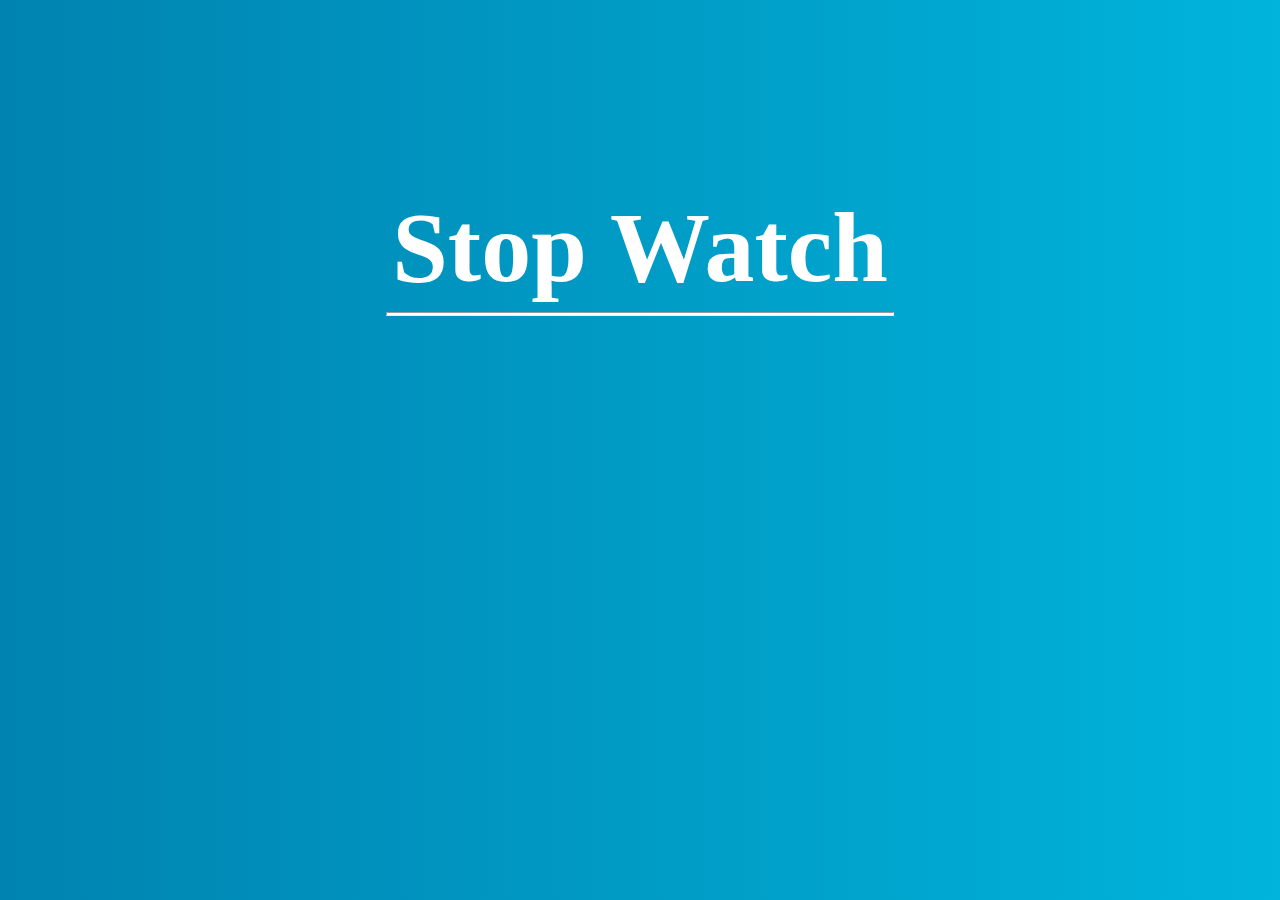
<file: index.html>
<!DOCTYPE html>
<html>
<head>
	<meta name="viewport" content="width=device-width, initial-scale=0.6">
	<title>Stop Watch</title>
	<style>
		h1{
			text-align:center;
			color:white;
			font-size:100px;
			margin-top:15%;
			animation-name: example;
  animation-duration: 3s;
		}
		hr{
			height:2px;
			width:40%;
			margin-top:-60px;
			background-color:white;
		}
		body{
			background: #00B4DB;  /* fallback for old browsers */
background: -webkit-linear-gradient(to right, #0083B0, #00B4DB);  /* Chrome 10-25, Safari 5.1-6 */
background: linear-gradient(to right, #0083B0, #00B4DB); /* W3C, IE 10+/ Edge, Firefox 16+, Chrome 26+, Opera 12+, Safari 7+ */

		}

		@-webkit-keyframes example {
  from,20%,53%,to {
    -webkit-animation-timing-function: cubic-bezier(0.215, 0.61, 0.355, 1);
    animation-timing-function: cubic-bezier(0.215, 0.61, 0.355, 1);
    -webkit-transform: translate3d(0, 0, 0);
    transform: translate3d(0, 0, 0);}

  40%,43% {
    -webkit-animation-timing-function: cubic-bezier(0.755, 0.05, 0.855, 0.06);
    animation-timing-function: cubic-bezier(0.755, 0.05, 0.855, 0.06);
    -webkit-transform: translate3d(0, -30px, 0) scaleY(1.1);
    transform: translate3d(0, -30px, 0) scaleY(1.1);}

  70% {
    -webkit-animation-timing-function: cubic-bezier(0.755, 0.05, 0.855, 0.06);
    animation-timing-function: cubic-bezier(0.755, 0.05, 0.855, 0.06);
    -webkit-transform: translate3d(0, -15px, 0) scaleY(1.05);
    transform: translate3d(0, -15px, 0) scaleY(1.05);}

  80% {
    -webkit-transition-timing-function: cubic-bezier(0.215, 0.61, 0.355, 1);
    transition-timing-function: cubic-bezier(0.215, 0.61, 0.355, 1);
    -webkit-transform: translate3d(0, 0, 0) scaleY(0.95);
    transform: translate3d(0, 0, 0) scaleY(0.95);
  }

  90% {
    -webkit-transform: translate3d(0, -4px, 0) scaleY(1.02);
    transform: translate3d(0, -4px, 0) scaleY(1.02);}
}
	</style>
</head>
<body onload="fun()">
	<h1> Stop Watch</h1>
	<hr>
<script src="js.js"></script>
</body>
</html>
</file>
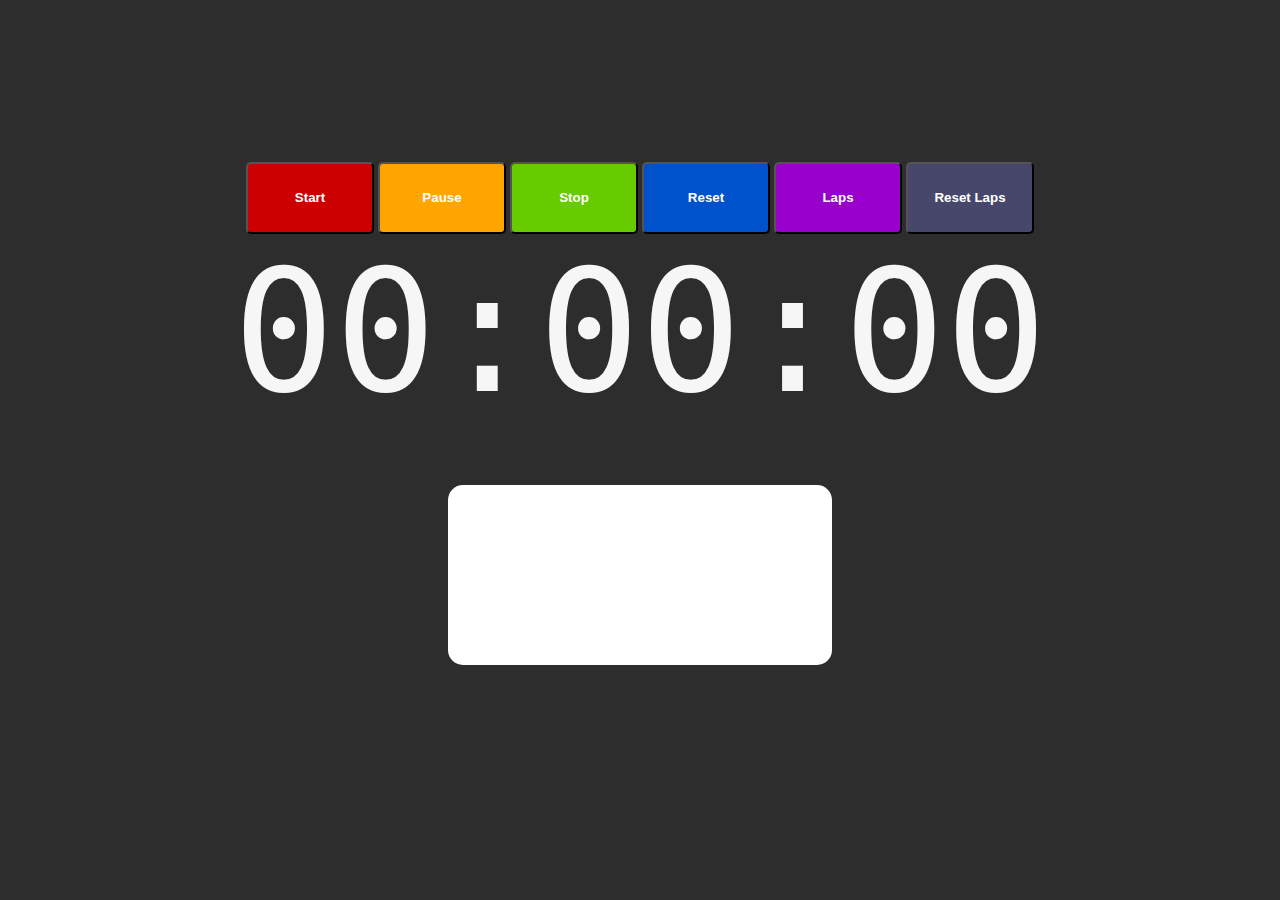
<file: clock.html>
<!DOCTYPE html>
<html>
<head>
	<title>Stop Watch</title>
	<meta name="viewport" content="width=device-width, initial-scale=0.3">
	<link rel="stylesheet" href="css.css">
</head>
<body>
	<div class="container">
		<button style="background-color:#cc0000" onclick="start()">Start</button>
		<button style="background-color:orange" onclick="pause()">Pause</button>
		<button style="background-color:#66cc00" onclick="stop()">Stop</button>
		<button style="background-color:#0052cc" onclick="reset()">Reset</button>
		<button style="background-color:#9900cc" onclick="laps()">Laps</button>
		<button style="background-color:#47476b" onclick="resetlaps()">Reset Laps</button>
	</div>
	<div class="stopwatch" id="watch">00:00:00</div><br><br><br>
	<div class='lap'><ul id="_laps"></ul></div>
	<script src='js.js'></script>
</body>
</html>
</file>
<file: css.css>
*{
	margin-left:0px;
	margin-right:0px;
}
h1{
	text-align:center;
}
body{
	background-color:#2d2d2d;
	color:#f6f6f6;
	display:flex;
	flex-direction:column;
	align-items:center;
	justify-content:center;
	height:90vh;
    }
  .stopwatch{
  	font-size:13em;
    font-family:monospace;
  }
  button{
  	height:8vh;
  	width:10vw;
  	border-radius:5px;
  	font-weight:bold;
  	color:white;
  }
  ul{
  	margin:0;
  	padding:0;
  	color:black;
  	text-decoration: none;
  	list-style:none;
  	font-weight:bold;
  	font-size:40px;
  	text-align:center;
  }
  .lap{

  	border-radius:15px;
  	background-color:white;
  	overflow:auto;
  	height:20vh;
  	width:30vw;
  }
</file>
